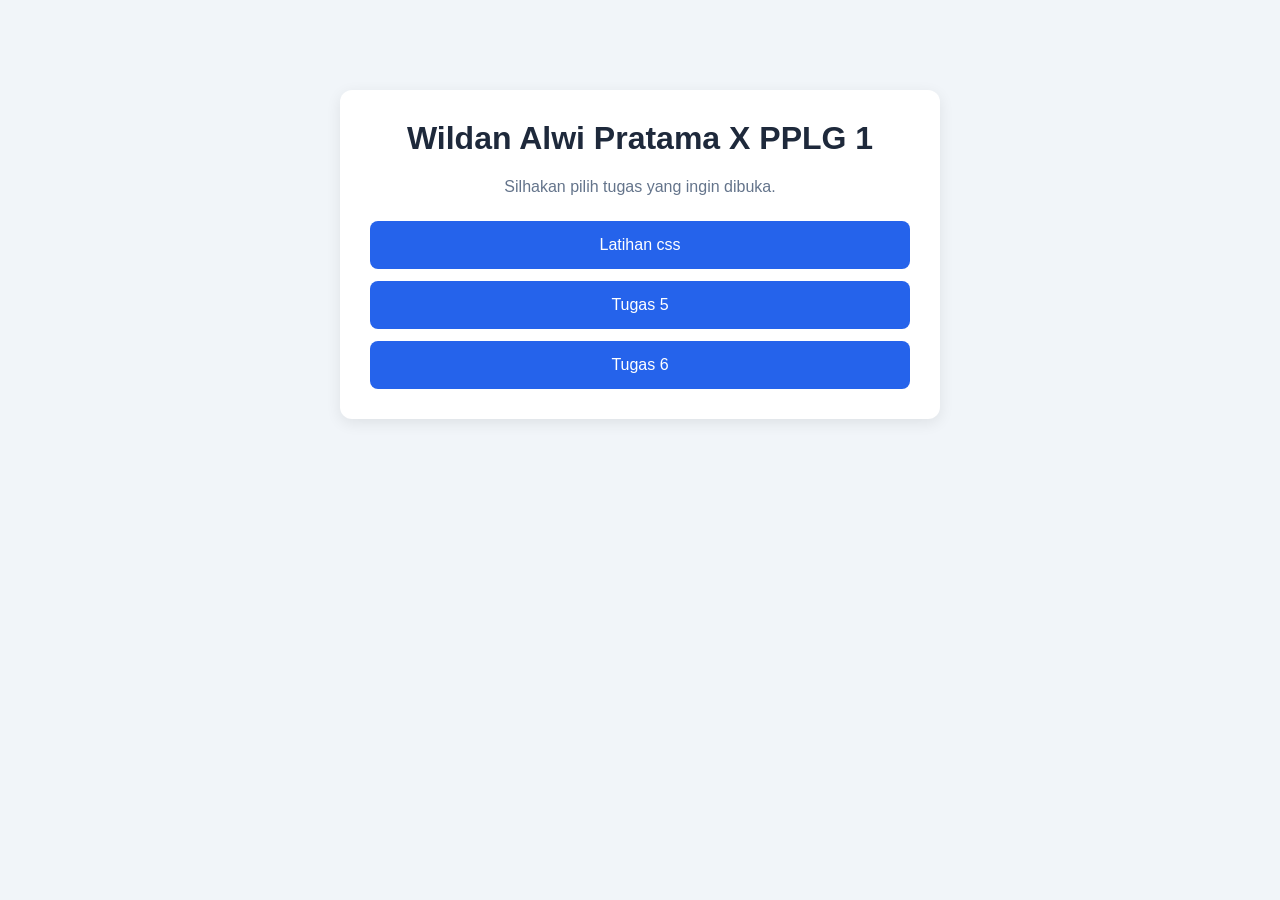
<file: index.html>
<!DOCTYPE html>
<html lang="en">
<head>
    <meta charset="UTF-8">
    <meta name="viewport" content="width=device-width, initial-scale=1.0">
    <title>Menu Tugas Wildan Alwi Pratama X PPLG 1</title>
    <link rel="stylesheet" href="style.css">
</head>
<body>

    <div class="container">
        <h1>Wildan Alwi Pratama X PPLG 1</h1>
        <p>Silhakan pilih tugas yang ingin dibuka.</p>

        <a href="./Latihan 1 Code/index.html" class="menu">
            Latihan css
        </a>

        <a href="./Tugas 5/table.html" class="menu">
            Tugas 5
        </a>

        <a href="./Tugas 6/halaman web.html" class="menu">
            Tugas 6
        </a>

    </div>

</body>
</html>
</file>
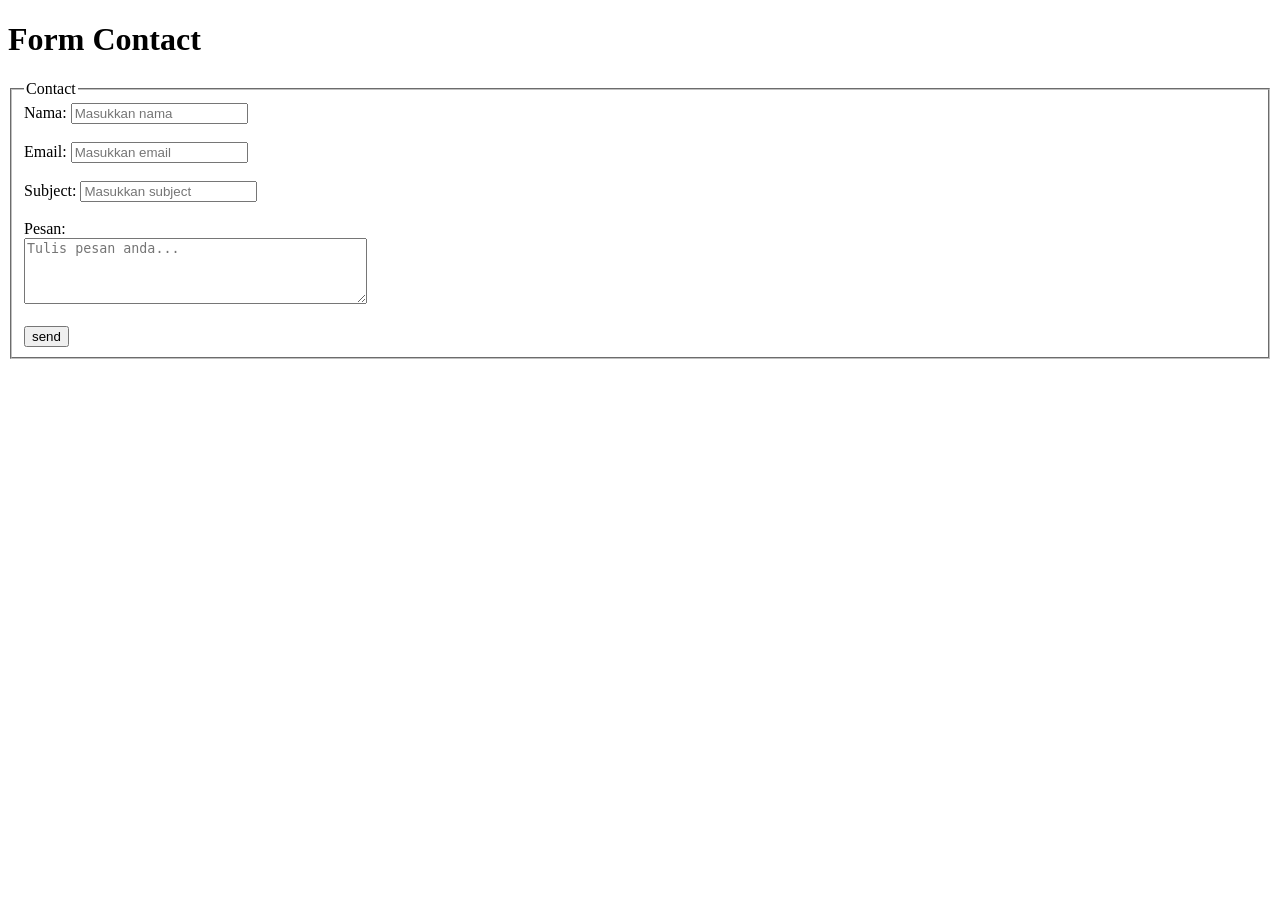
<file: Tugas 5/form contact.html>
<!DOCTYPE html>
<html lang="en">
<head>
  <meta charset="UTF-8">
  <meta name="viewport" content="width=device-width, initial-scale=1.0">
  <title>Document</title>
</head>
<body>
  <h1>Form Contact</h1>
  <form>
    <fieldset>
      <legend>Contact</legend>
      <label form="Nama">Nama:</label>
      <input type="text" name="nama" placeholder="Masukkan nama"><br><br>

      <label form="Email">Email:</label>
      <input type="email" name="email" placeholder="Masukkan email"><br><br>

      <label form="Subject">Subject:</label>
      <input type="subject" name="subject" placeholder="Masukkan subject"><br><br>

      <label for="Pesan">Pesan:</label><br>
      <textarea id="Pesan" name="Pesan" rows="4" cols="40" placeholder="Tulis pesan anda..." required></textarea><br><br>

      <input type="submit" value="send" formaction="..//Tugas 5/table.html"
      <input type="reset" value="reset">

    </fieldset>
  </form>
</body>
</html>
</file>
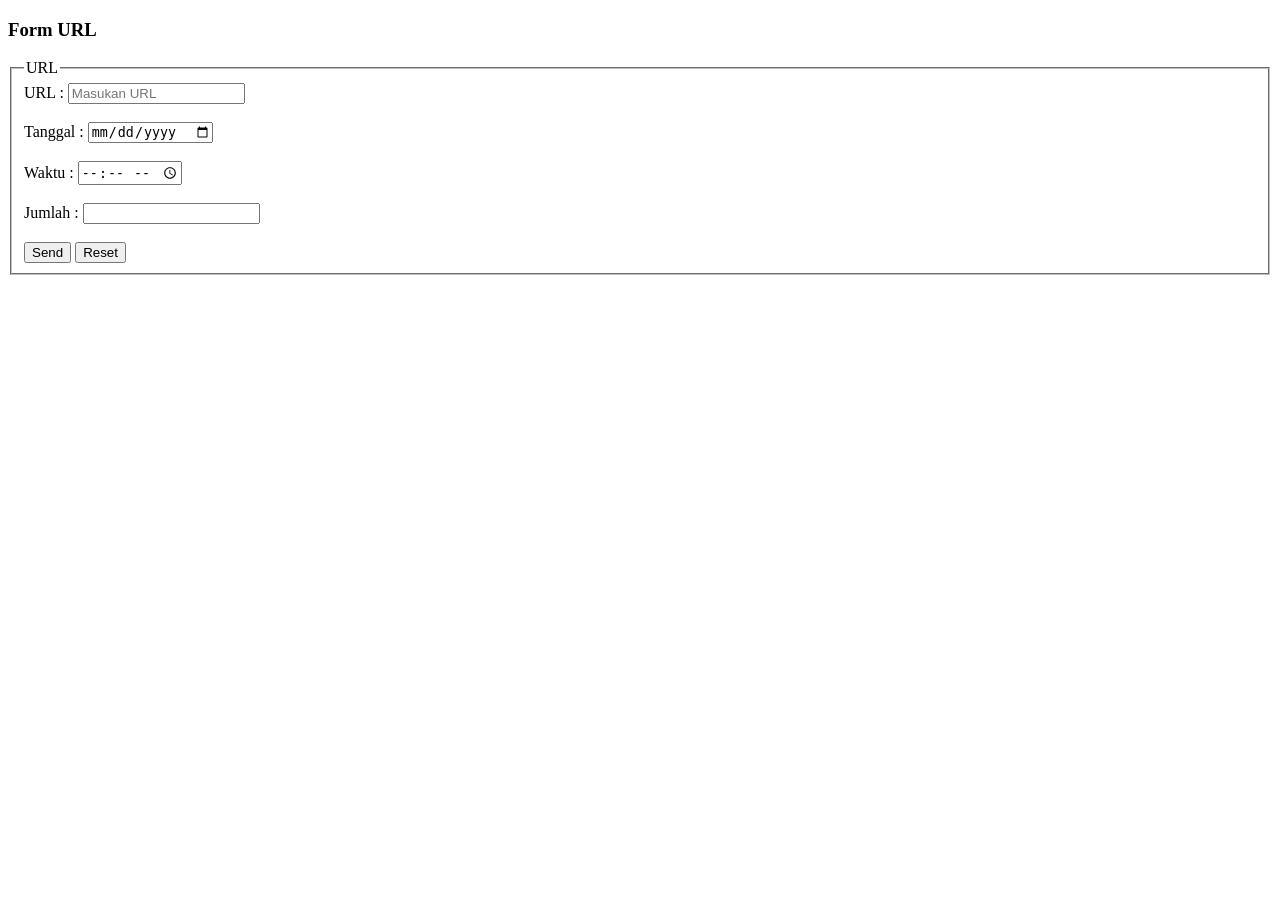
<file: Tugas 5/form url.html>
<!DOCTYPE html>
<html lang="en">
<head>
  <meta charset="UTF-8">
  <meta name="viewport" content="width=device-width, initial-scale=1.0">
  <title>Form URL</title>
</head>
<body>
  <h3>Form URL</h3>
  <form>
    <fieldset>
      <legend>URL</legend>
      <label for="URL">URL :</label>
      <input type="url" name="website" placeholder="Masukan URL"><br><br>

      <label>Tanggal :</label>
      <input type="date" name="Tanggal"><br><br>

      <label>Waktu :</label>
      <input type="time" name="jam"><br><br>

      <label>Jumlah :</label>
      <input type="text" name="jumlah"><br><br>

      <input type="submit" value="Send" formaction="table.html">
      <input type="reset" value="Reset">
    </fieldset>
  </form>
</body>
</html>
</file>
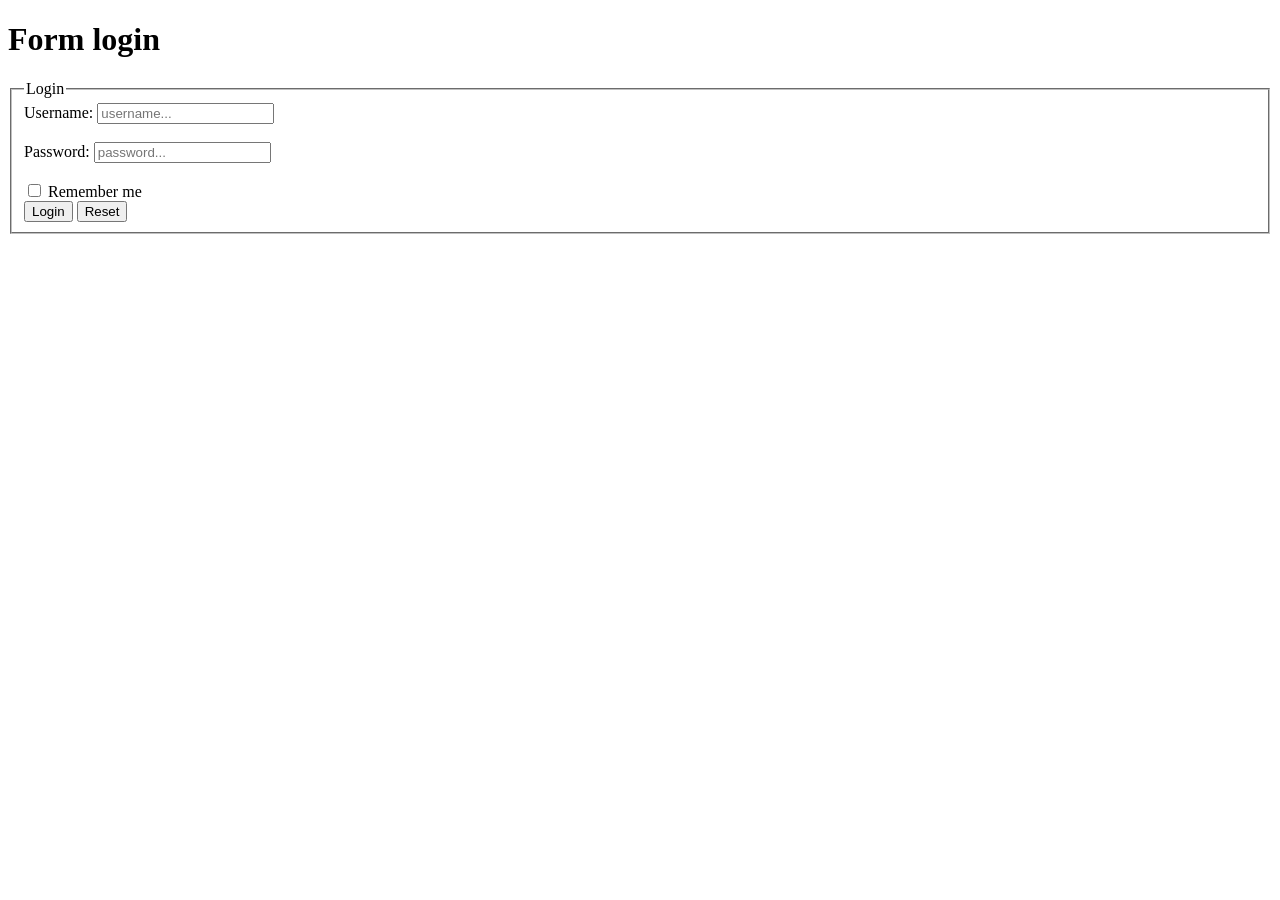
<file: Tugas 5/formlogin.html>
<!DOCTYPE html>
<html lang="en">
<head>
  <meta charset="UTF-8">
  <meta name="viewport" content="width=device-width, initial-scale=1.0">
  <title>Document</title>
</head>
<body>
  <h1>Form login</h1>
  <form action="formlogin.html">
    <fieldset>
      <legend>Login</legend>
      <label for="username">Username:</label>
      <input for="username" id="username" name="username" placeholder="username..."/> <br><br>
      <label for="password">Password:</label> 
      <input for="password" id="password" name="password" placeholder="password..."/> <br><br>
      <input type="checkbox" id="Remember me" name="Remember me" value="Remember me"/>
      <label for="Remember me">Remember me</label> <br>
      <input type="submit" value="Login" formaction="table.html">
      <input type="reset" value="Reset"> <br>
    </fieldset>
  </form>
</body>
</html>
</file>
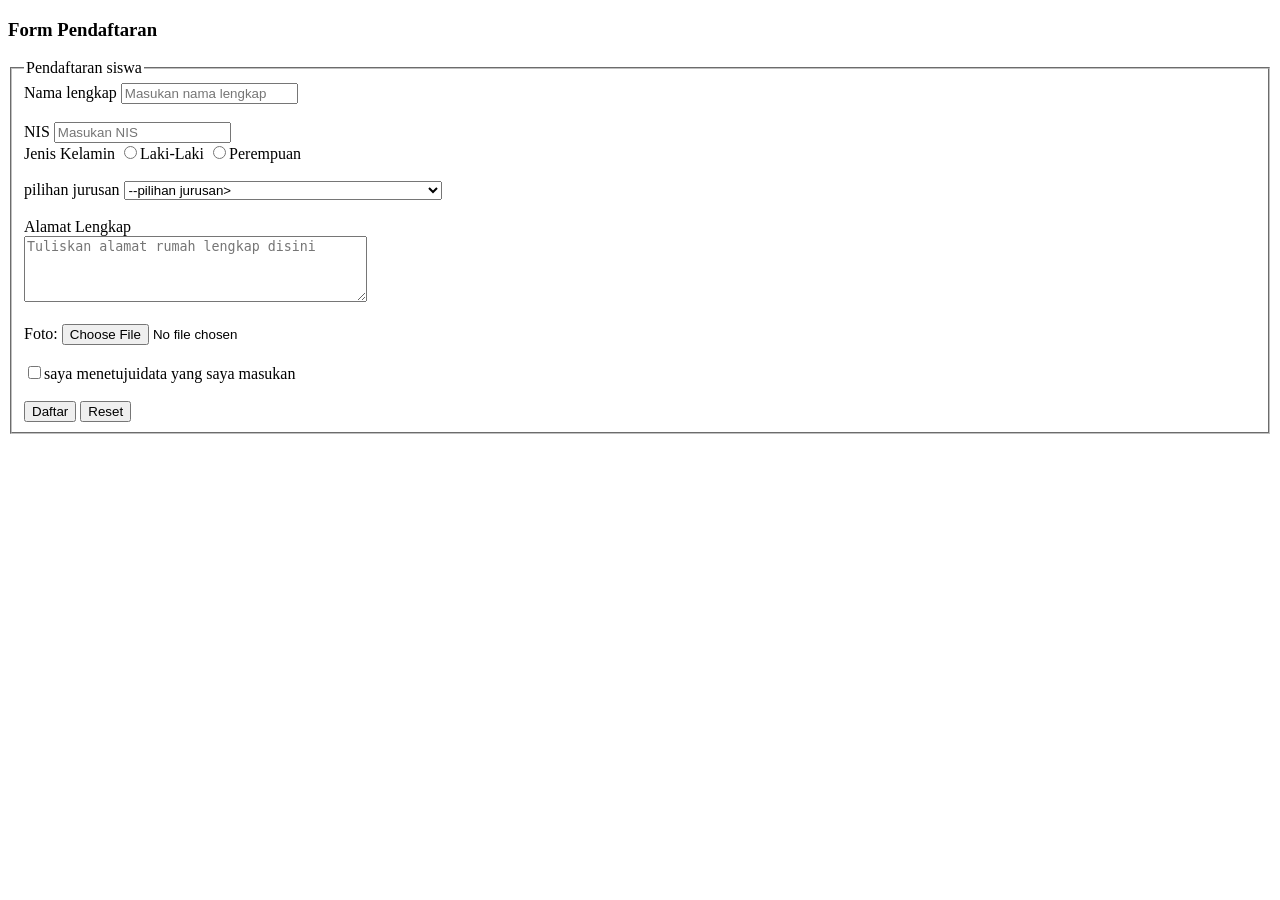
<file: Tugas 5/formpendaftaran.html>
<!DOCTYPE html>
<html lang="en">
<head>
  <meta charset="UTF-8">
  <meta name="viewport" content="width=device-width, initial-scale=1.0">
  <title>Form PEndaftaran</title>
</head>
<body>
  <h3>Form Pendaftaran</h3>
  <form>
    <fieldset>
      <legend>Pendaftaran siswa</legend>
      <label for="name"> Nama lengkap</label>
      <input type="text" id="NIS" name="NIS" placeholder="Masukan nama lengkap" required><br><br>

      <label for="NIS">NIS</label>
      <input type="text" id="NIS" name="NIS" placeholder="Masukan NIS" required><br>

      <label>Jenis Kelamin</label>
      <input type="radio" name="jk" value="L">Laki-Laki
      <input type="radio" name="jk" value="P">Perempuan<br><br>

      <label for="jurusan">pilihan jurusan</label>
      <select id="jurusan" name="jurusan" required>
        <option value="">--pilihan jurusan></option>
        <option value="TSM">Teknik Sepeda Motor [TSM]</option>
        <option value="PPLG">Perkembangan Perangkat Lunak dan Gim [PPLG]</option>
        <option value="TKJ">Teknik Komputer & Jaringan</option>
      </select><br><br>

      <label for="Alamat">Alamat Lengkap</label><br>
      <textarea name="Alamat" id="Alamat" rows="4" cols="40" placeholder="Tuliskan alamat rumah lengkap disini"></textarea><br><br>

      <label>Foto:</label>
      <input type="file" name="Choose file" accept="image"><br><br>
      <input type="checkbox" name="id" value="saya menetujui data yang saya masukan">saya menetujuidata yang saya masukan<br><br>

      <input type="submit" value="Daftar" formaction="table.html">
      <input type="reset" value="Reset">
      
    </fieldset>
  </form>
</body>
</html>
</file>
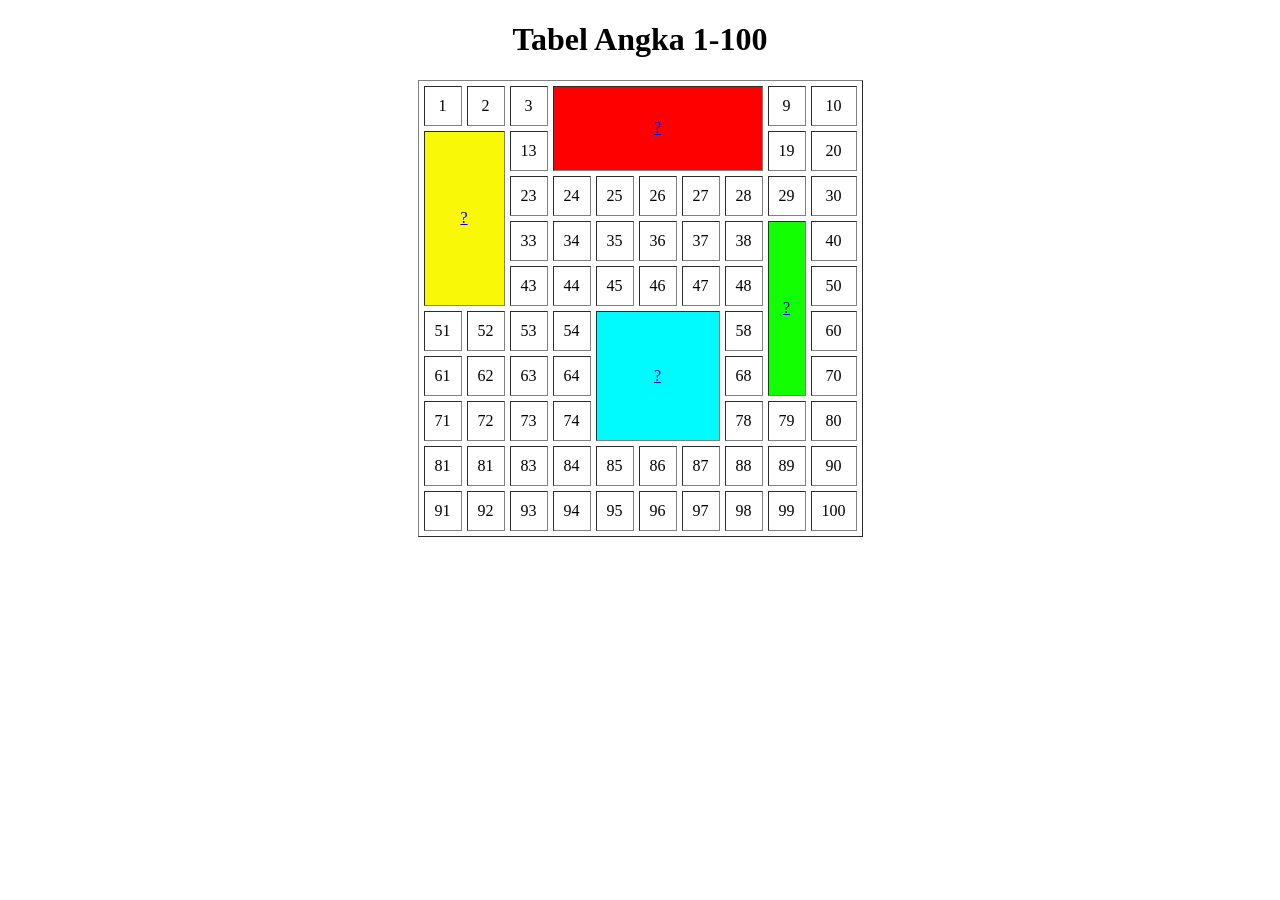
<file: Tugas 5/table.html>
<!DOCTYPE html>
<html lang="en">
<head>
  <meta charset="UTF-8">
  <meta name="viewport" content="width=device-width, initial-scale=1.0">
  <title>Tabel Angka</title>
</head>
<body>
  <h1 style="text-align: center;">Tabel Angka 1-100</h1>
  <table border="1" width="5" cellpadding="10" cellspacing="5" align="center" style="text-align: center;">
    <tr>
      <td>1</td>
      <td>2</td>
      <td>3</td>
      <td colspan="5" rowspan="2" style="background-color: rgb(255, 0, 0);"><a href="./formlogin.html">?</a></td>
      <td>9</td>
      <td>10</td>
    </tr>
    <tr>
      <td colspan="2" rowspan="4" style="background-color: rgb(248, 248, 7);"><a href="./form contact.html">?</a></td>
      <td>13</td>
      <td>19</td>
      <td>20</td>
    </tr>
    <tr>
      <td>23</td>
      <td>24</td>
      <td>25</td>
      <td>26</td>
      <td>27</td>
      <td>28</td>
      <td>29</td>
      <td>30</td>
    </tr>
    <tr>
      <td>33</td>
      <td>34</td>
      <td>35</td>
      <td>36</td>
      <td>37</td>
      <td>38</td>
      <td rowspan="4" style="background-color: rgb(17, 255, 0);"><a href="./form url.html">?</a></td>
      <td>40</td>
    </tr>
    <tr>
      <td>43</td>
      <td>44</td>
      <td>45</td>
      <td>46</td>
      <td>47</td>
      <td>48</td>
      <td>50</td>
    </tr>
    <tr>
      <td>51</td>
      <td>52</td>
      <td>53</td>
      <td>54</td>
      <td colspan="3" rowspan="3" style="background-color: rgb(0, 251, 255);"><a href="./formpendaftaran.html">?</a></td>
      <td>58</td>
      <td>60</td>
    </tr>
    <tr>
      <td>61</td>
      <td>62</td>
      <td>63</td>
      <td>64</td>
      <td>68</td>
      <td>70</td>
    </tr>
    <tr>
      <td>71</td>
      <td>72</td>
      <td>73</td>
      <td>74</td>
      <td>78</td>
      <td>79</td>
      <td>80</td>
    </tr>
    <tr>
      <td>81</td>
      <td>81</td>
      <td>83</td>
      <td>84</td>
      <td>85</td>
      <td>86</td>
      <td>87</td>
      <td>88</td>
      <td>89</td>
      <td>90</td>
    </tr>
    <tr>
      <td>91</td>
      <td>92</td>
      <td>93</td>
      <td>94</td>
      <td>95</td>
      <td>96</td>
      <td>97</td>
      <td>98</td>
      <td>99</td>
      <td>100</td>
    </tr>
  </table>
</body>
</html>
</file>
<file: style.css>
* {
    box-sizing: border-box;
}

body {
    margin: 0;
    padding: 40px 20px;
    font-family: Arial, sans-serif;
    background: #f1f5f9;
    color: #1e293b;
}

.container {
    max-width: 600px;
    margin: 50px auto;
    padding: 30px;
    background: white;
    border-radius: 12px;
    box-shadow: 0 4px 15px #00000015;
}

h1 {
    text-align: center;
    margin-top: 0;
}

p {
    text-align: center;
    color: #64748b;
    margin-bottom: 25px;
}

.menu {
    display: block;
    padding: 15px;
    margin-top: 12px;
    background: #2563eb;
    color: white;
    text-align: center;
    text-decoration: none;
    border-radius: 8px;
    transition: 0.2s;
}

.menu:hover {
    background: #1d4ed8;
    transform: translateY(-2px);
}
</file>
